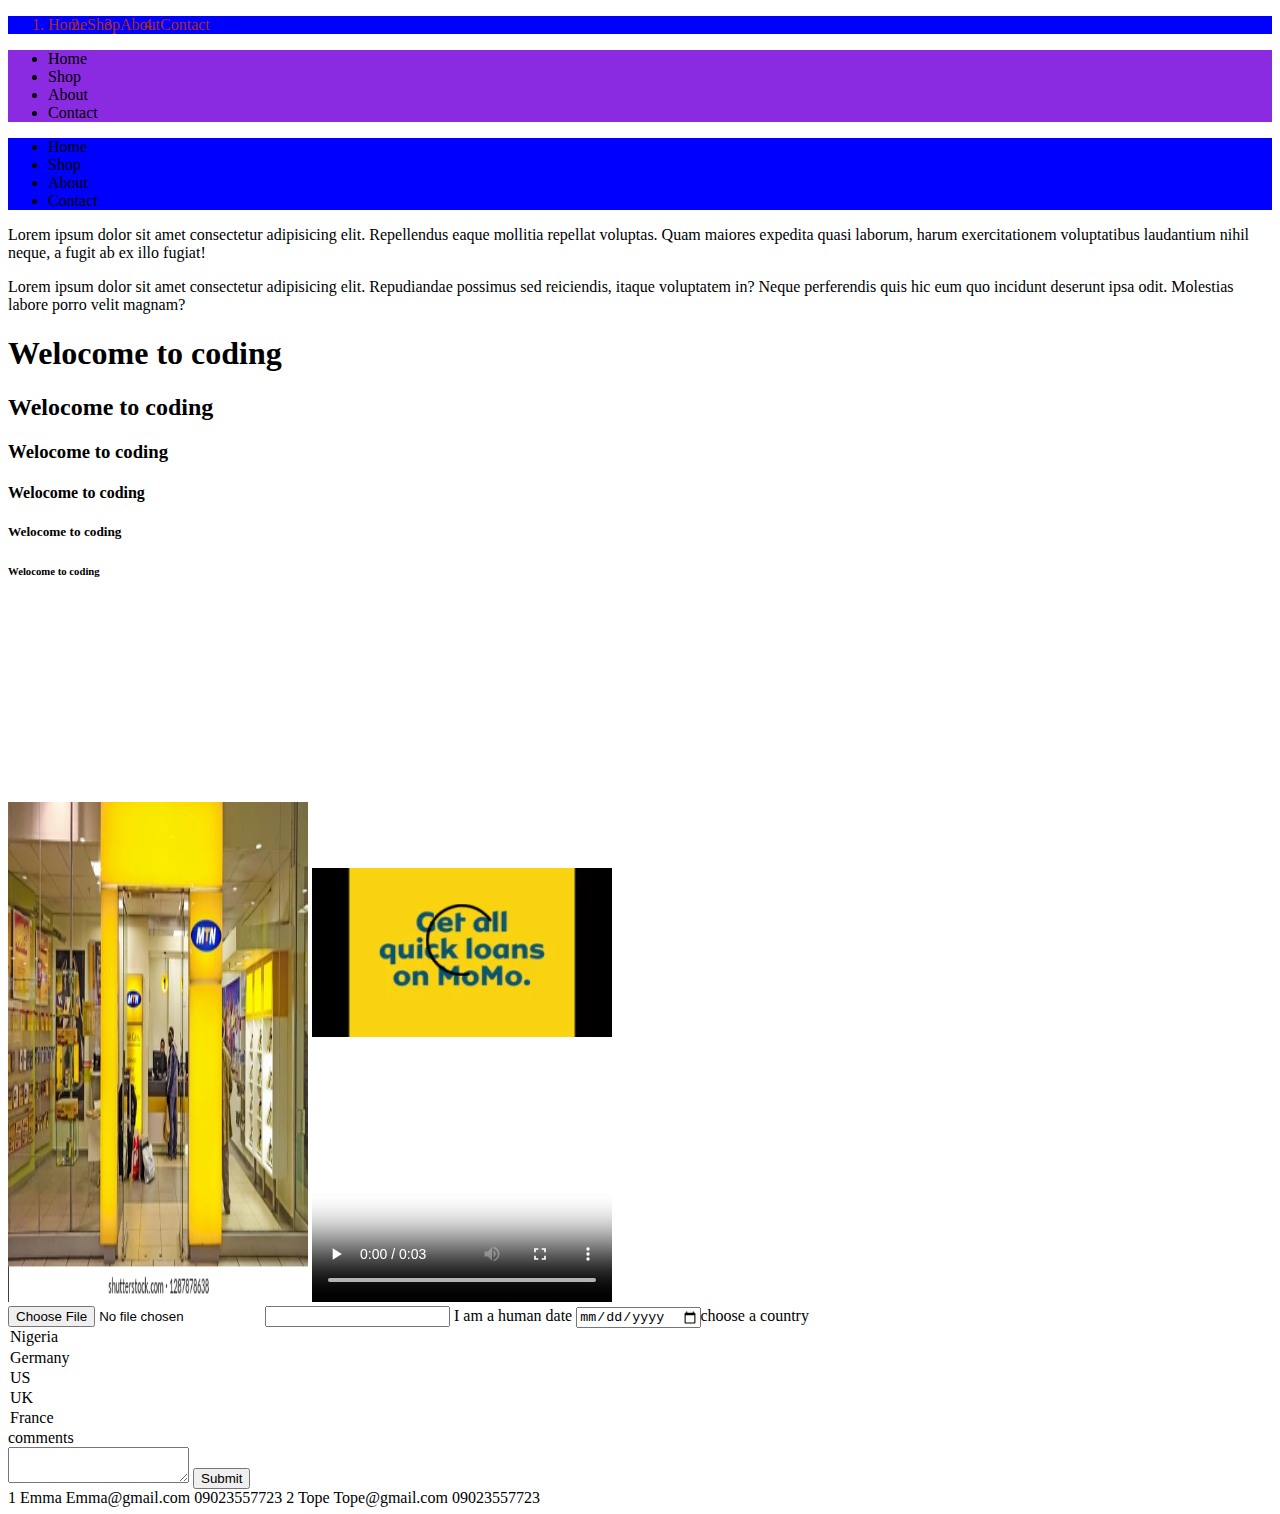
<file: HTML/index.html>
<!DOCTYPE html>
<html lang="en">
<head>
    <meta charset="UTF-8">
    <meta name="viewport" content="width=device-width, initial-scale=1.0">
    <title>MTN</title>
    <link rel="shortcut icon" href="Mtn.png" type="image/x-icon">
<!-- internal css -->
 <style>
   #sec{
      background-color: blue;
   }

   .all{
      background-color: blueviolet;
   }
 </style>
</head>
<body>
 <nav>
   <!-- inline css -->
    <ol style="display: flex; background-color: blue; color: brown;">
        <li>Home</li>
        <li>Shop</li>
        <li>About</li>
        <li>Contact</li>
    </ol>

    <ul class="all">
        <li>Home</li>
        <li>Shop</li>
        <li>About</li>
        <li>Contact</li>
    </ul>

    <ul id="sec">
      <li>Home</li>
      <li>Shop</li>
      <li>About</li>
      <li>Contact</li>
    </ul>
 </nav>

 <div>
    <p>Lorem ipsum dolor sit amet consectetur adipisicing elit. Repellendus eaque mollitia repellat voluptas. Quam maiores expedita quasi laborum, harum exercitationem voluptatibus laudantium nihil neque, a fugit ab ex illo fugiat!</p>
    <span>Lorem ipsum dolor sit amet consectetur adipisicing elit. Repudiandae possimus sed reiciendis, itaque voluptatem in? Neque perferendis quis hic eum quo incidunt deserunt ipsa odit. Molestias labore porro velit magnam?</span>
    <h1>Welocome to coding</h1>
    <h2>Welocome to coding</h2>
    <h3>Welocome to coding</h3>
    <h4>Welocome to coding</h4>
    <h5>Welocome to coding</h5>
    <h6>Welocome to coding</h6>
 </div>


 <div>
    <img src="mtn1.png"  alt="mtn1" width="300" height="500">
    <Video src="video.mp4" type="video/mp4" width="300" height="700" controls></Video>
    <audio src=""></audio>
 </div>

 <div>
    <input type="file">
    <input type="checkox">
    <label for="">I am a human</label> 
    <label for="">date</label> 
    <input type="Date"
    select

    option>choose a country</option>
   <option>Nigeria</option>
    <option>Germany</option>
    <option>US</option>
    <option>UK</option>
    <option>France</option>
 </select>
 <label for="">comments</label><br>
 <textarea></textarea>
 <button>Submit</button><br>
</form>
 </div>
</body>
</html>


<tr>
      <td>1</td>
      <td>Emma</td>
      <td>Emma@gmail.com</td>
      <td>09023557723</td>
</tr>


<tr>
      <td>2</td>
      <td>Tope</td>
      <td>Tope@gmail.com</td>
      <td>09023557723</td>
      
</tr>
</file>
